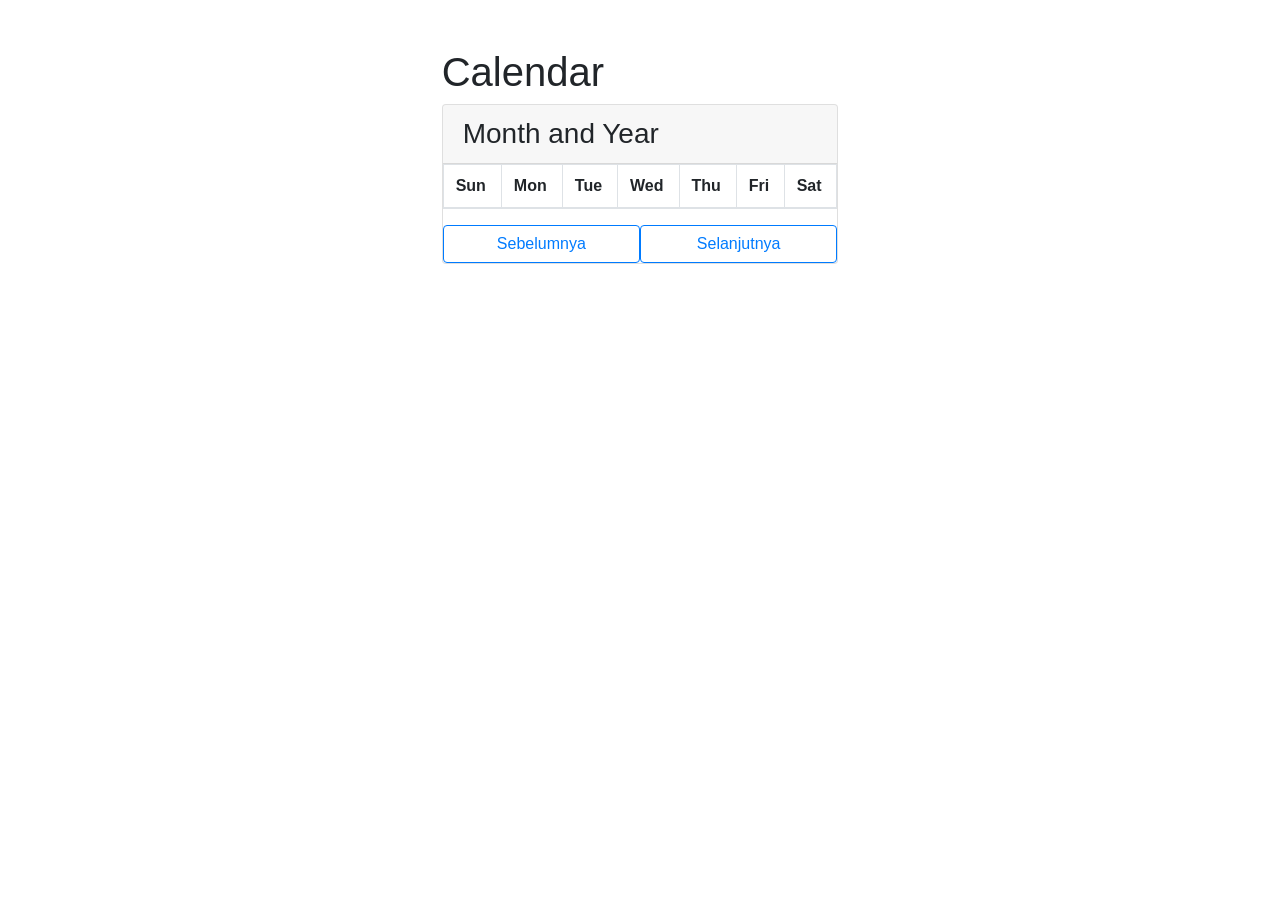
<file: W05-Javascript-Date/index.html>
<html lang="en">

<head>
    <meta charset="UTF-8">
    <meta name="viewport" content="width=device-width, initial-scale=1.0">
    <meta http-equiv="X-UA-Compatible" content="ie=edge">
    <link rel="stylesheet" href="https://stackpath.bootstrapcdn.com/bootstrap/4.5.2/css/bootstrap.min.css" integrity="sha384-JcKb8q3iqJ61gNV9KGb8thSsNjpSL0n8PARn9HuZOnIxN0hoP+VmmDGMN5t9UJ0Z" crossorigin="anonymous">
    <title>Javascript Calendar</title>
</head>

<body>
    <div class="container col-sm-4 col-md7 col-lg-4 mt-5">
        <h1>Calendar</h1>

        <div class="card">
            <h3 class="card-header" id="monthAndYead">Month and Year</h3>
            <table class="table table-bordered table-responsive-sm" id="calendar">
                <thead>
                    <tr>
                        <th>Sun</th>
                        <th>Mon</th>
                        <th>Tue</th>
                        <th>Wed</th>
                        <th>Thu</th>
                        <th>Fri</th>
                        <th>Sat</th>
                    </tr>
                </thead>

                <tbody id="calendar-body">

                </tbody>
            </table>

            <div class="form-inline">
                <button class="btn btn-outline-primary col-sm-6" onclick=previous()>Sebelumnya</button>
                <button class="btn btn-outline-primary col-sm-6" onclick=next()>Selanjutnya</button>
            </div>
        </div>
    </div>

    <script src="js/script.js"></script>
</body>

</html>
</file>
